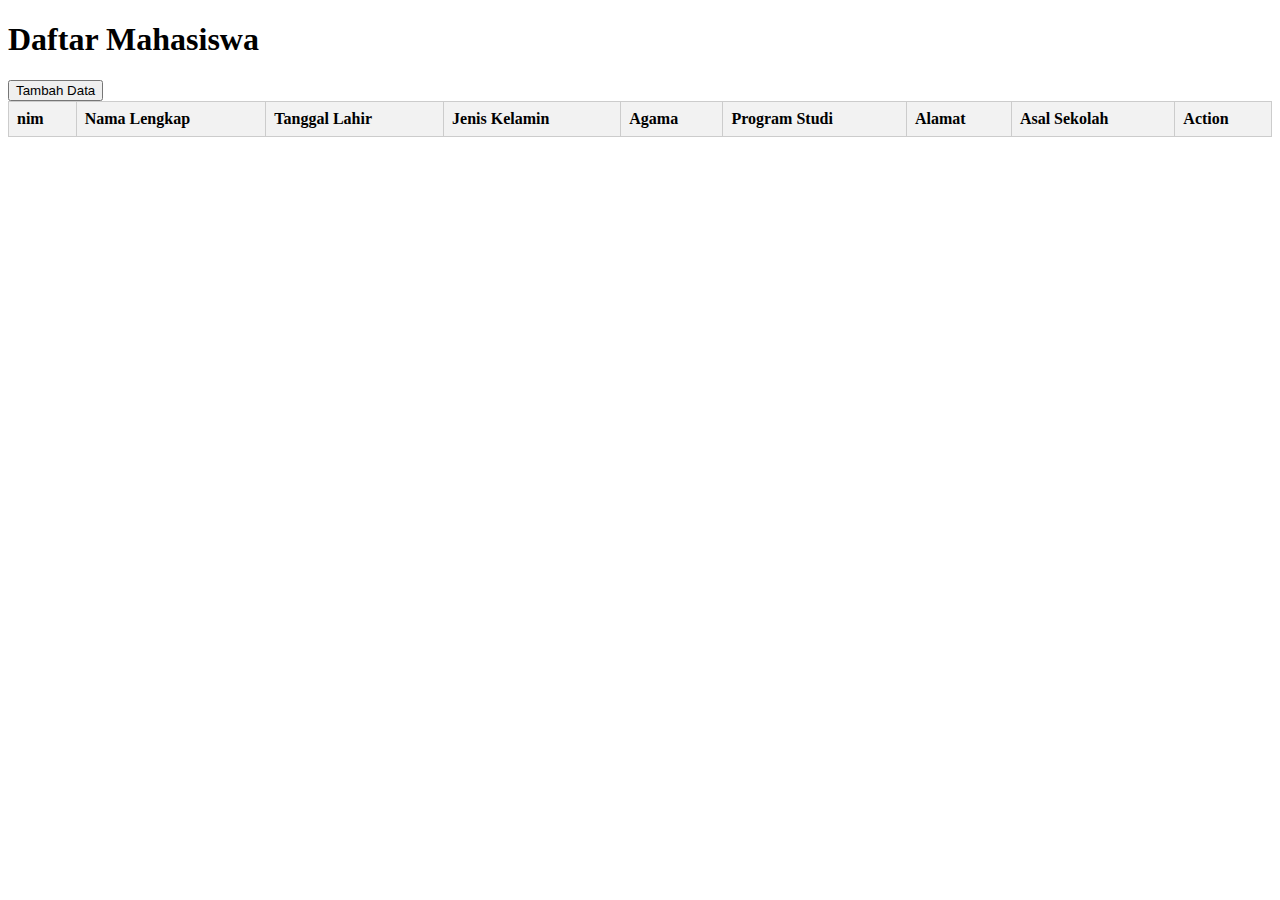
<file: index.html>
<!DOCTYPE html>
<html lang="en">
<head>
<meta charset="UTF-8">
<meta name="viewport" content="width=device-width, initial-scale=1.0">
<title>Daftar Mahasiswa</title>
<link rel="stylesheet" href="styles.css">
</head>
<body>
    <h1>Daftar Mahasiswa</h1>
    <a href="formPendaftaran.html">
        <button>
            Tambah Data
        </button>
    </a>
    <table id="mahasiswa-table">
        <thead>
            <tr>
                <th>nim</th>
                <th>Nama Lengkap</th>
                <th>Tanggal Lahir</th>
                <th>Jenis Kelamin</th>
                <th>Agama</th>
                <th>Program Studi</th>
                <th>Alamat</th>
                <th>Asal Sekolah</th>
                <th>Action</th> <!-- Kolom untuk tombol hapus -->
            </tr>
        </thead>
        <tbody id="mahasiswa-body">
            <!-- Data will be inserted here dynamically -->
        </tbody>
    </table>

    <script src="js/controller/get.js"></script>
</body>
</html>
</file>
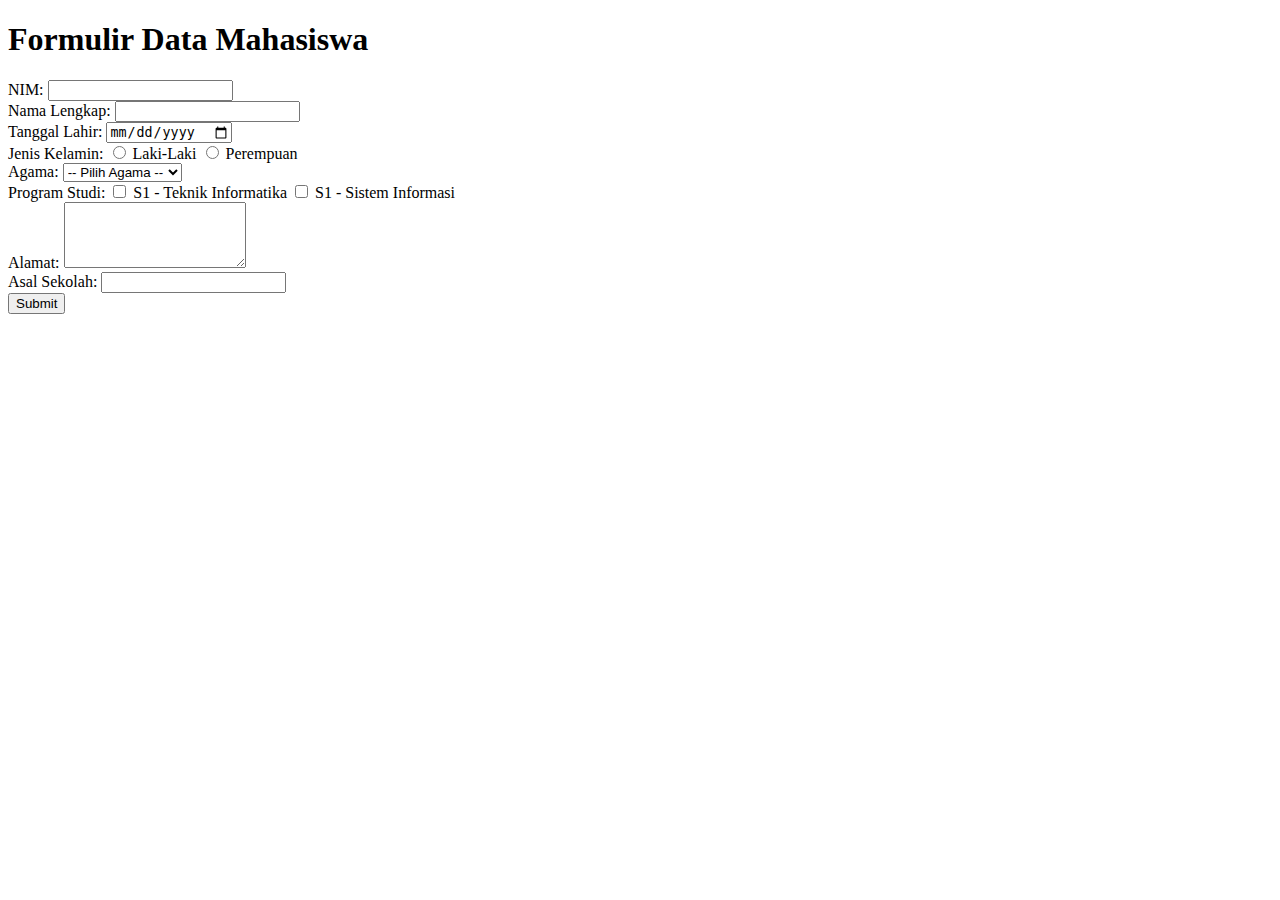
<file: formEdit.html>
<!DOCTYPE html>
<html lang="en">
<head>
    <meta charset="UTF-8">
    <meta name="viewport" content="width=device-width, initial-scale=1.0">
    <title>Formulir Data Mahasiswa</title>
</head>
<body>
    <h1>Formulir Data Mahasiswa</h1>
    <form id="mahasiswaForm">
        <label for="nim">NIM:</label>
        <input type="text" id="nim" name="nim" required><br>

        <label for="namalengkap">Nama Lengkap:</label>
        <input type="text" id="namalengkap" name="namalengkap" required><br>

        <label for="tgl_lahir">Tanggal Lahir:</label>
        <input type="date" id="tgl_lahir" name="tgl_lahir" required><br>

        <label for="jenis_kelamin">Jenis Kelamin:</label>
        <input type="radio" id="laki_laki" name="jenis_kelamin" value="Laki-Laki">
        <label for="laki_laki">Laki-Laki</label>
        <input type="radio" id="perempuan" name="jenis_kelamin" value="Perempuan">
        <label for="perempuan">Perempuan</label><br>

        <label for="agama">Agama:</label>
        <select id="agama" name="agama" required>
            <option value="">-- Pilih Agama --</option>
            <option value="Islam">Islam</option>
            <option value="Kristen">Kristen</option>
            <option value="Hindu">Hindu</option>
            <option value="Buddha">Buddha</option>
            <option value="Lainnya">Lainnya</option>
        </select><br>

        <label for="prodi">Program Studi:</label>
        <input type="checkbox" id="s1_ti" name="prodi" value="S1 - Teknik Informatika">
        <label for="s1_ti">S1 - Teknik Informatika</label>
        <input type="checkbox" id="s1_si" name="prodi" value="S1 - Sistem Informasi">
        <label for="s1_si">S1 - Sistem Informasi</label><br>

        <label for="alamat">Alamat:</label>
        <textarea id="alamat" name="alamat" rows="4" required></textarea><br>

        <label for="asalsekolah">Asal Sekolah:</label>
        <input type="text" id="asalsekolah" name="asalsekolah" required><br>

        <input type="submit" value="Submit">
    </form>

    <script src="js/controller/edit.js"></script>
</body>
</html>
</file>
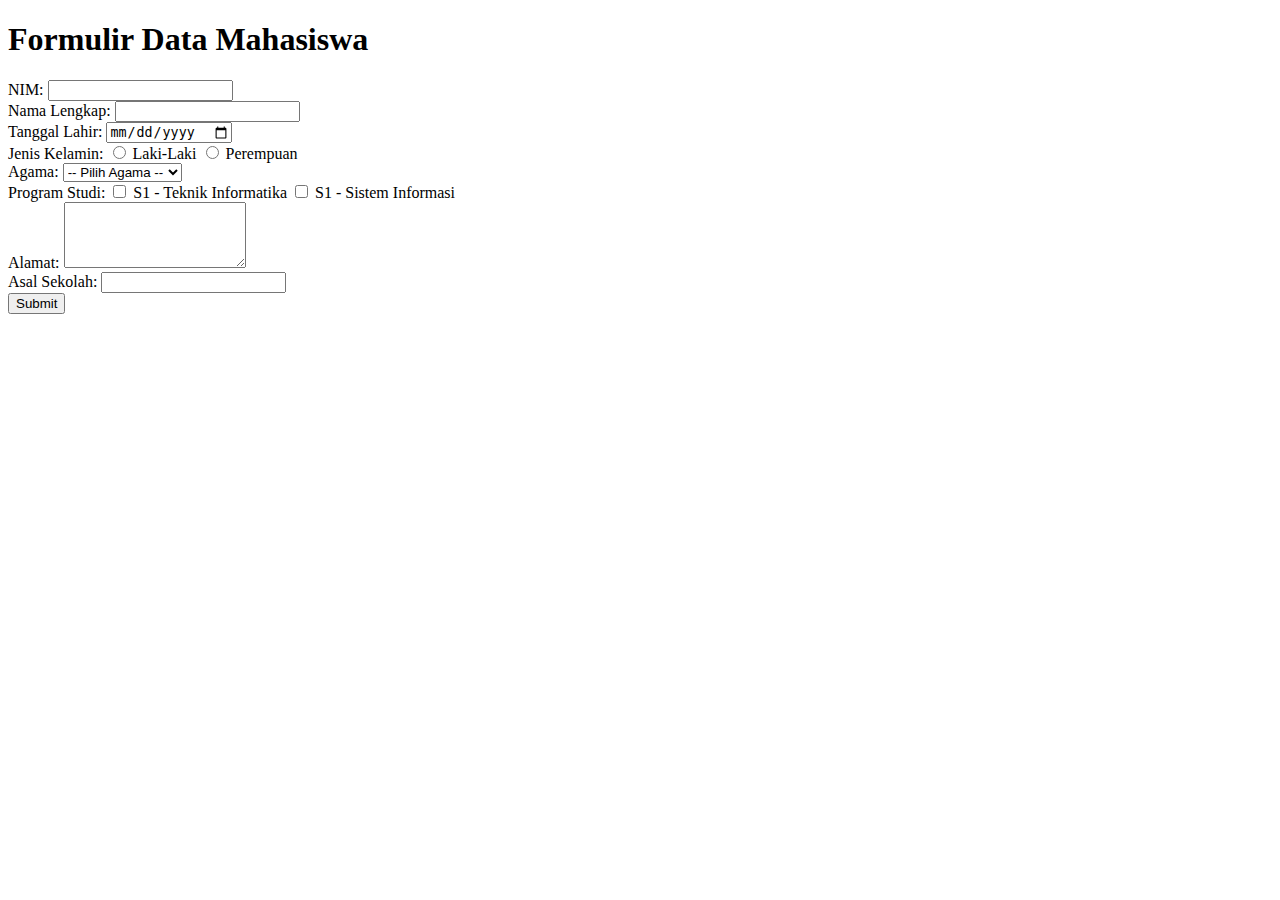
<file: formPendaftaran.html>
<!DOCTYPE html>
<html lang="en">
<head>
    <meta charset="UTF-8">
    <meta name="viewport" content="width=device-width, initial-scale=1.0">
    <title>Formulir Data Mahasiswa</title>
</head>
<body>
    <h1>Formulir Data Mahasiswa</h1>
    <form id="mahasiswaForm">
        <label for="nim">NIM:</label>
        <input type="text" id="nim" name="nim" required><br>

        <label for="namalengkap">Nama Lengkap:</label>
        <input type="text" id="namalengkap" name="namalengkap" required><br>

        <label for="tgl_lahir">Tanggal Lahir:</label>
        <input type="date" id="tgl_lahir" name="tgl_lahir" required><br>

        <label for="jenis_kelamin">Jenis Kelamin:</label>
        <input type="radio" id="laki_laki" name="jenis_kelamin" value="Laki-Laki">
        <label for="laki_laki">Laki-Laki</label>
        <input type="radio" id="perempuan" name="jenis_kelamin" value="Perempuan">
        <label for="perempuan">Perempuan</label><br>

        <label for="agama">Agama:</label>
        <select id="agama" name="agama" required>
            <option value="">-- Pilih Agama --</option>
            <option value="Islam">Islam</option>
            <option value="Kristen">Kristen</option>
            <option value="Hindu">Hindu</option>
            <option value="Buddha">Buddha</option>
            <option value="Lainnya">Lainnya</option>
        </select><br>

        <label for="prodi">Program Studi:</label>
        <input type="checkbox" id="s1_ti" name="prodi" value="S1 - Teknik Informatika">
        <label for="s1_ti">S1 - Teknik Informatika</label>
        <input type="checkbox" id="s1_si" name="prodi" value="S1 - Sistem Informasi">
        <label for="s1_si">S1 - Sistem Informasi</label><br>

        <label for="alamat">Alamat:</label>
        <textarea id="alamat" name="alamat" rows="4" required></textarea><br>

        <label for="asalsekolah">Asal Sekolah:</label>
        <input type="text" id="asalsekolah" name="asalsekolah" required><br>

        <input type="submit" value="Submit">
    </form>

    <script src="js/controller/add.js"></script>
</body>
</html>
</file>
<file: styles.css>
table {
    width: 100%;
    border-collapse: collapse;
    margin-bottom: 20px;
}
table, th, td {
    border: 1px solid #ccc;
    padding: 8px;
    text-align: left;
}
th {
    background-color: #f2f2f2;
}
</file>
